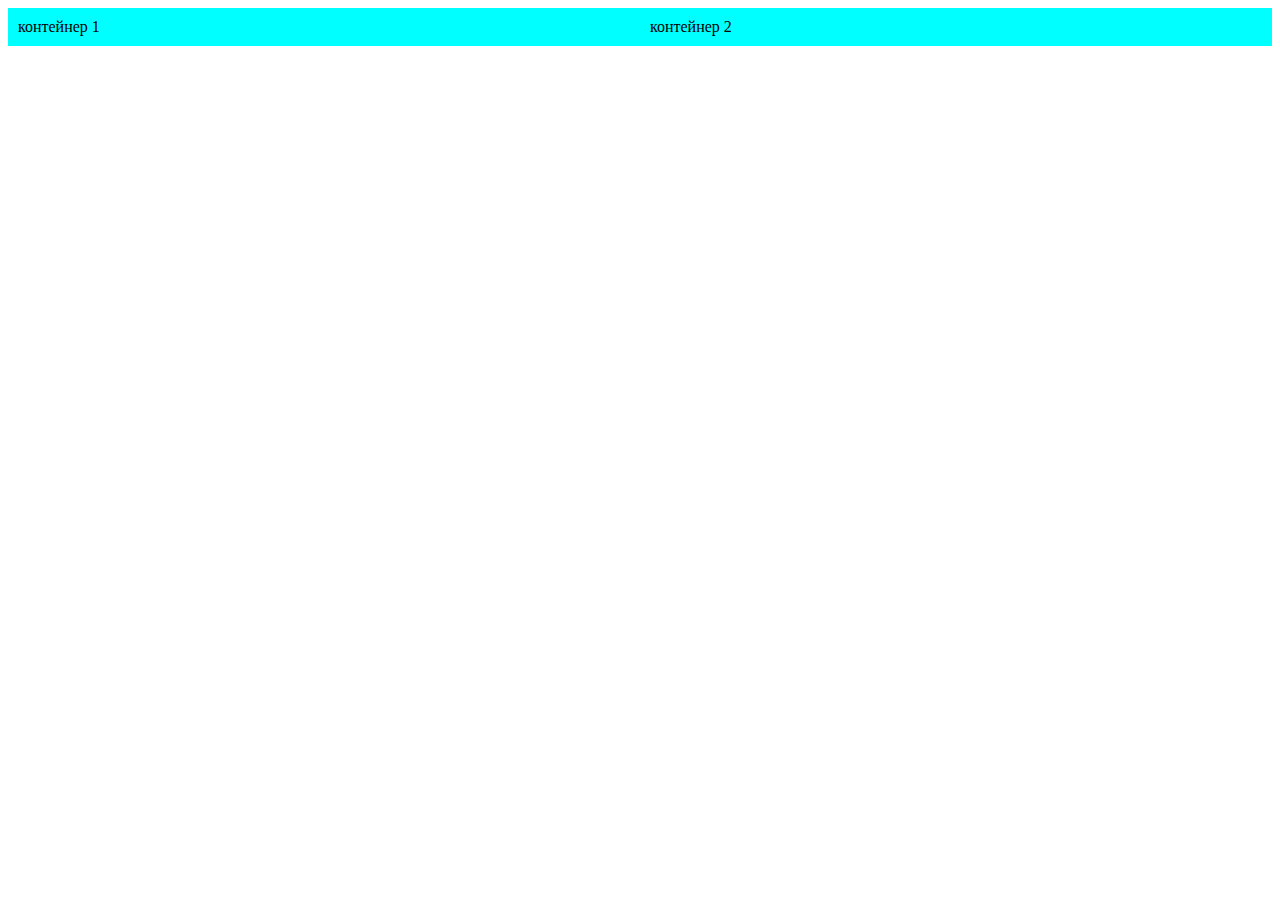
<file: main/index2.html>
<!DOCTYPE html>
<html lang="en">

<head>
    <meta charset="UTF-8">
    <meta http-equiv="X-UA-Compatible" content="IE=edge">
    <meta name="viewport" content="width=device-width, initial-scale=1.0">
    <title>Document</title>
</head>

<body>

</body>
<style>
    .container {
        width: 100%;
        display: flex;
    }

    .colon-6,
    .colon-7 {
        width: 50%;
        padding: 10px;
        background-color: aqua;
    }
</style>
<div class="container">
    <div class="colon-6">контейнер 1</div>
    <div class="colon-7">контейнер 2</div>
</div>

</html>
</file>
